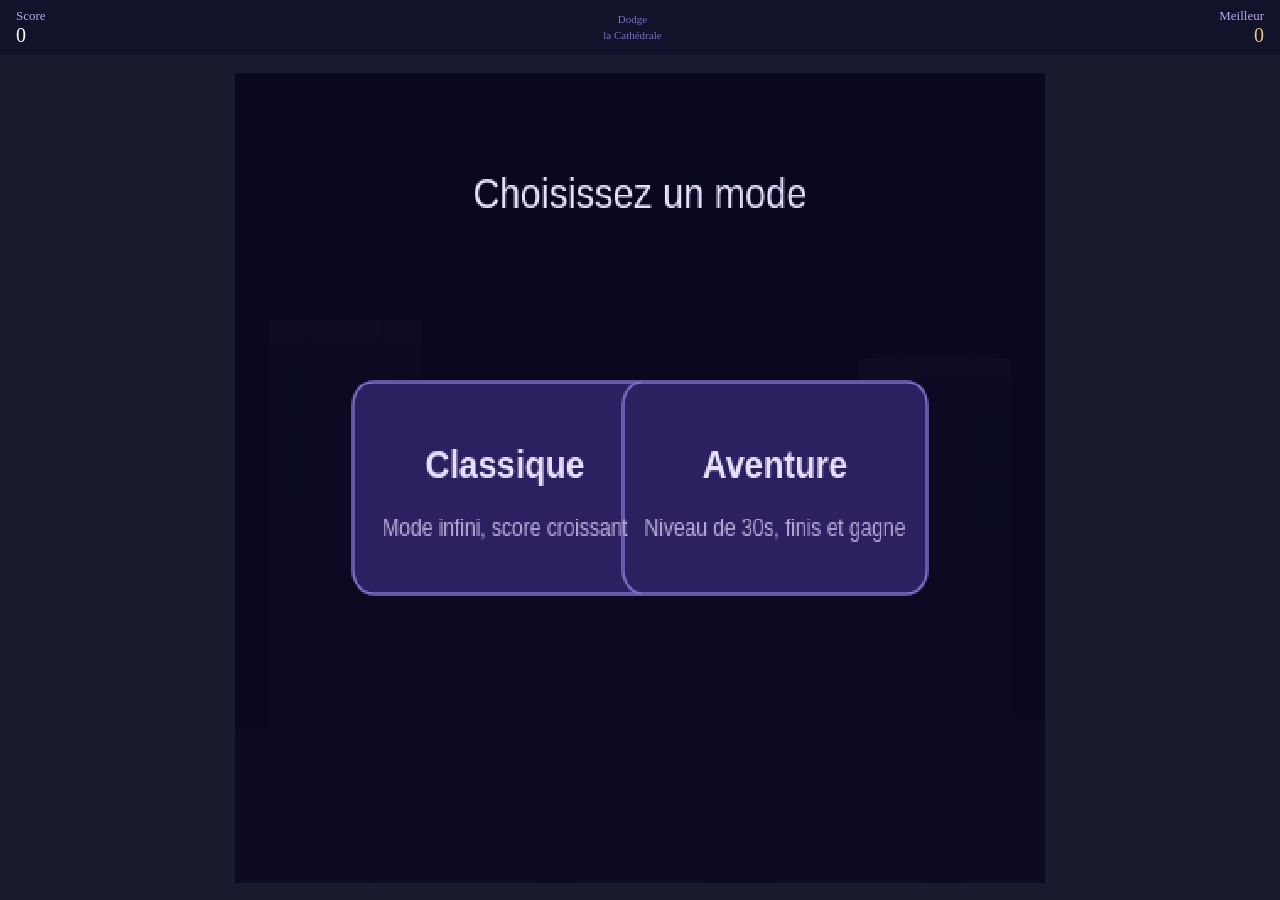
<file: Dodge_La-Cath-/dodge_cathedrale.html>
<!DOCTYPE html>
<html lang="fr">
<head>
  <meta charset="UTF-8">
  <meta name="viewport" content="width=device-width, initial-scale=1.0">
  <title>Dodge la Cathédrale</title>
  <link rel="stylesheet" href="assets/css/style.css">
</head>
<body>

<div id="gw">
  <div id="ub">
    <div><div style="color:#b8a9e8;font-size:13px">Score</div><div id="sv" style="color:#fff;font-size:20px;font-weight:500">0</div></div>
    <div style="color:#7c6fc7;font-size:11px;text-align:center;line-height:1.4">Dodge<br>la Cathédrale</div>
    <div style="text-align:right">
      <div style="color:#b8a9e8;font-size:13px">Meilleur</div>
      <div id="bv" style="color:#e8c97a;font-size:20px;font-weight:500">0</div>
      <button id="difficultyBtn" style="margin-top:6px;padding:4px 10px;font-size:10px;background:#2d2060;color:#e8e0ff;border:1px solid #7c6fc7;border-radius:8px;cursor:pointer;">Diff: Normal</button>
    </div>
  </div>
  <canvas id="canvas" width="480" height="420"></canvas>
</div>

<script src="assets/js/script.js"></script>

</body>
</html>
</file>
<file: Dodge_La-Cath-/assets/css/style.css>
html,
body {
  margin: 0;
  padding: 0;
  box-sizing: border-box;
  min-height: 100vh;
  height: 100vh;
  background-color: #191a2e;
  overflow: hidden;
}
* {
  box-sizing: border-box;
}
#gw {
  background: #1a1a2e;
  overflow: hidden;
  user-select: none;
  width: 100%;
  height: 100vh;
  margin: 0;
  display: flex;
  flex-direction: column;
  max-width: 100%;
}
#ub {
  display: flex;
  justify-content: space-between;
  align-items: center;
  padding: 8px 16px;
  background: #12122a;
}
#canvas {
  display: block;
  width: 90vh;
  height: 90vh;
  image-rendering: pixelated;
  -webkit-image-rendering: pixelated;
  -moz-image-rendering: pixelated;
  -o-image-rendering: pixelated;
  margin: auto;
}
#game-wrap {
  background: #1a1a2e;
  border-radius: 12px;
  overflow: hidden;
  user-select: none;
}
#ui-bar {
  display: flex;
  justify-content: space-between;
  align-items: center;
  padding: 10px 20px;
  background: #12122a;
}
#score-label {
  color: #b8a9e8;
  font-size: 13px;
}
#score-val {
  color: #fff;
  font-size: 20px;
  font-weight: 500;
}
#best-label {
  color: #b8a9e8;
  font-size: 13px;
  text-align: right;
}
#best-val {
  color: #e8c97a;
  font-size: 20px;
  font-weight: 500;
  text-align: right;
}
canvas { image-rendering: pixelated; }
</file>
